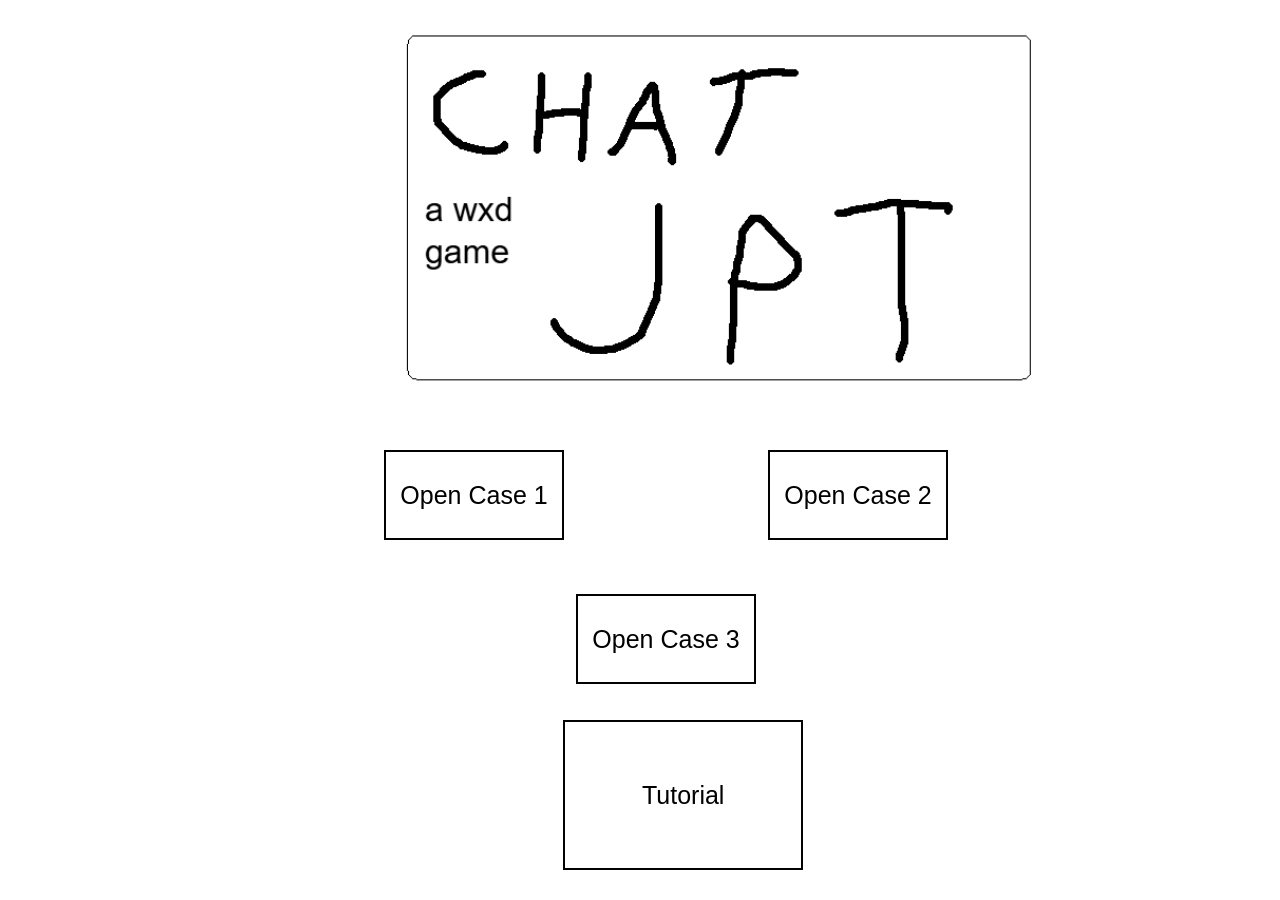
<file: index.html>
<!DOCTYPE html>
<html lang="en">
  <head>
    <link rel="icon" href="/favicon.ico" type="image/x-icon">
    <link rel="stylesheet" href="styles.css">
    <meta charset="UTF-8">
    <meta name="viewport" content="width=device-width, initial-scale=1.0, maximum-scale=1, user-scalable=0">
    <title>CHATJPT</title>
  </head>
  <body>
    <img src="sprite/logo.png" alt="CHAT JPT">
    <button type="button" class="case1" id="case1">Open Case 1</button>
        <script>
          const CASE1BUTTON = document.getElementById('case1');
          CASE1BUTTON.addEventListener('click', function() {
              window.location.href = `judgemenu.html?case1`;
          });
         </script>
    <button type="button" class="case2" id="case2">Open Case 2</button>
    <script>
      const CASE2BUTTON = document.getElementById('case2');
      CASE2BUTTON.addEventListener('click', function() {
          window.location.href = `judgemenu.html?case2`;
      });
      </script>
      <button type="button" class="case3" id="case3">Open Case 3</button>
    <script>
      const CASE3BUTTON = document.getElementById('case3');
      CASE3BUTTON.addEventListener('click', function() {
          window.location.href = `judgemenu.html?case3`;
      });
      </script>
        <dialog class="tutorialPopup" id="tutorialPopup">
      <h2 id="popupTitle">How to play:</h2>
      <p id="popupText">AI slop has finally reached the courts. Unfortunately, the NZ government didn't want to pay for ChatGPT Pro, so they created the wildly inferior ChatJPT. You are a lawyer, your job is to convince the judge of the client's innocence in each case. Read the case files and then type in your argument defending your client’s innocence. The glitchy AI will evaluate your defense, and then provide a final verdict on the case. Treat the judge with the respect they deserve, go in depth (the AI is stupid), refer to people by their full names and good luck!</p>
      <button type="button" onclick="document.getElementById('tutorialPopup').close()">OK</button>
    </dialog>
    <button type="button" id="tutorial" name="tutorial" class="tutorial" onclick="document.getElementById('tutorialPopup').showModal()">Tutorial</button>
  </body>
</html>
</file>
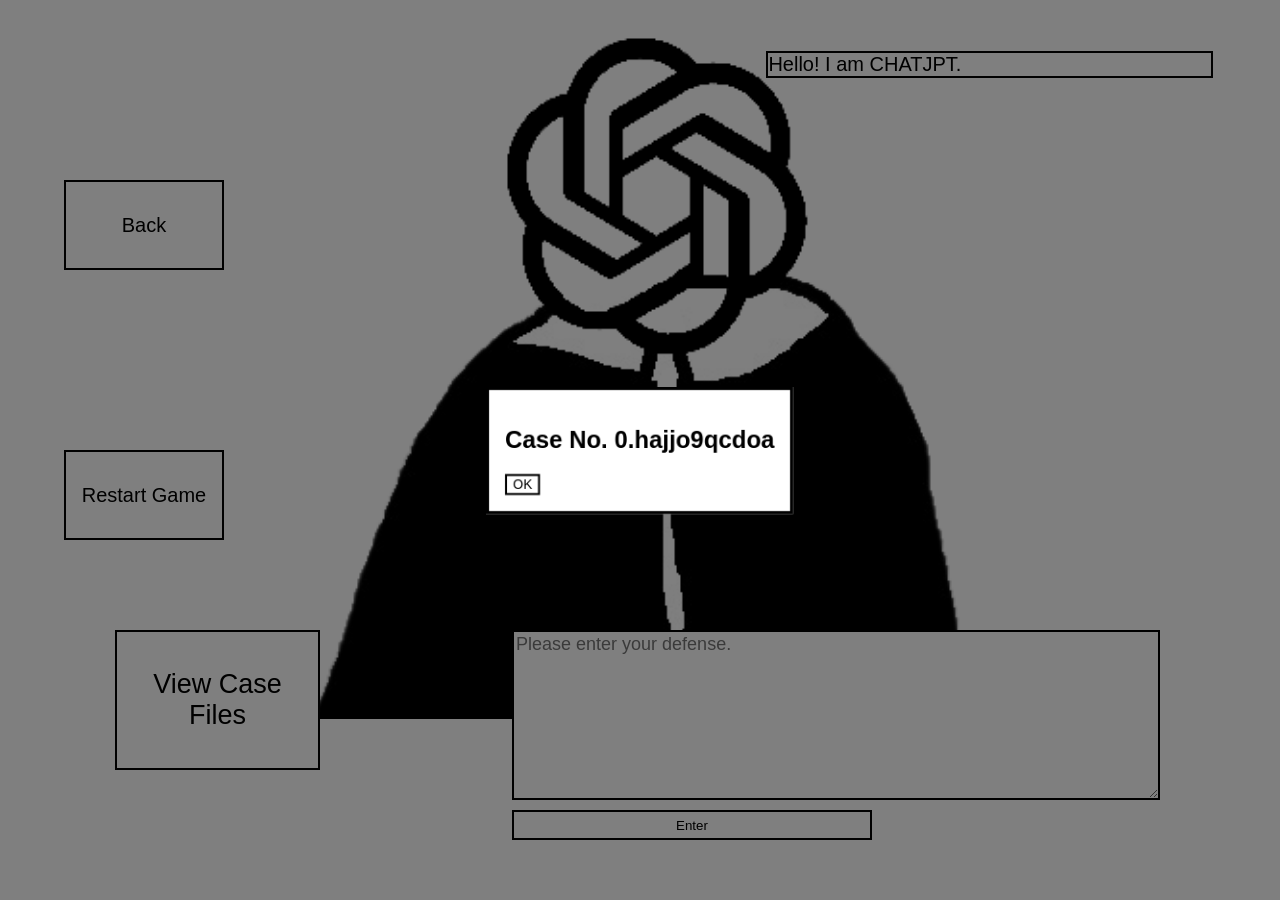
<file: judgemenu.html>
<!DOCTYPE html>
<html lang="en">
  <head>
    <link rel="icon" href="/favicon.ico" type="image/x-icon">
    <meta charset="UTF-8">
    <meta name="viewport" content="width=device-width, initial-scale=1.0, maximum-scale=1, user-scalable=0">
    <title>CHATJPT</title>
    <link rel="stylesheet" href="menu.css">
    <script type="module" src="judge.js" defer></script>
  </head>
  <body>
    <p class="judgeResponse" id="judgeResponse">Hello! I am CHATJPT.</p>
    <div class="buttonDiv">
      <button type="button" id="caseFiles" name="caseFiles" class="caseFiles" onclick="document.getElementById('caseFilesPopup').showModal()">View Case Files</button>
    </div>
    <dialog class="caseFilesPopup" id="caseFilesPopup">
      <h2 id="popupTitle">Case Files</h2>
      <p id="popupText">null</p>
      <button type="button" id="okButton" onclick="document.getElementById('caseFilesPopup').close()">OK</button>
    </dialog>
    <textarea id="defenseEnter" name="defenseEnter" class="defenseEnter" placeholder="Please enter your defense." cols="70" rows="10" minlength="1" maxlength="800" spellcheck required></textarea>
    <button type="button" id="defenseButton" name="defenseButton" class="defenseButton">Enter</button>
    <button type="button" id="restartButton" name="restartButton" class="restartButton" onclick="window.location.reload();">Restart Game</button>
    <button type="button" id="backButton" name="backButton" class="backButton" onclick="window.location.href = '/index.html';">Back</button>
  </body>
</html>
</file>
<file: styles.css>
body,
p,
h2,
.case1,
.case2,
.case3,
button {
  font-family: Helvetica, Arial, sans-serif;
}

*:focus {
  outline: none;
}

.case1,
.case2,
.case3,
button {
  border: 2.1px solid rgb(2, 2, 2);
  color: rgb(0, 0, 0);
  background-color: #ffffff;
  transition: transform 0.3s ease;
}

.case1:hover,
.case2:hover,
.case3:hover,
button:hover {
  transform: scale(1.2);
}

img {
  position: absolute;
  left: 29vw;
  height: 45vh;
}

.case1,
.case2,
.case3 {
  position: absolute;
  top: 50%;
  height: 90px;
  width: 180px;
  font-size: 25px;
}

.case1 {
  left: 30%;
}
.case2 {
  left: 60%;
}

.case3 {
  left: 45%;
  top: 66%;
}

.tutorial {
  position: absolute;
  top: 80%;
  left: 44%;
  width: 240px;
  height: 150px;
  font-size: 25px;
}

#tutorialPopup::backdrop {
  background-color: rgba(0, 0, 0, 0.5);
}

dialog {
  max-width: 70%;
  animation: breath 8s ease-in-out infinite;
  will-change: transform;
}

#popupText {
  white-space: pre-wrap;
}

@keyframes breath {
  0%,
  100% {
    transform: scale(1) rotate(0deg);
  }
  25% {
    transform: scale(1.025) rotate(1deg);
  }
  50% {
    transform: scale(1.05) rotate(0deg);
  }
  75% {
    transform: scale(1.025) rotate(-1deg);
  }
}
</file>
<file: menu.css>
body,
p,
h2,
.caseFiles,
.defenseEnter {
  font-family: Helvetica, Arial, sans-serif;
}

*:focus {
  outline: none;
}

button,
.caseFiles {
  border: 2.1px solid rgb(2, 2, 2);
  color: rgb(0, 0, 0);
  background-color: #ffffff;
  transition: transform 0.3s ease;
}

button:hover,
.caseFiles:hover,
.defenseButton:hover,
.judgeResponse:hover {
  transform: scale(1.2);
}

body {
  background-image: url("sprite/finalsprite.png");
  background-repeat: no-repeat;
  background-size: cover;
  transition: background-image 0.5s ease;
}

.caseFiles {
  position: absolute;
  top: 70vh;
  left: 9vw;
  width: 16vw;
  height: 140px;
  font-size: 27px;
}

.defenseEnter {
  position: absolute;
  top: 70vh;
  left: 40vw;
  width: 50vw;
  height: 18vh;
  font-size: 18px;
  border: 2.1px solid #000000;
}

.defenseButton {
  position: absolute;
  top: 90vh;
  left: 40vw;
  width: 40vh;
  height: 30px;
  background-color: #ffffff;
  transition: transform 0.3s ease;
}

.judgeResponse {
  width: 35%;
  margin-top: 4%;
  margin-left: 60%;
  background-color: #ffffff;
  border: 2.1px solid rgb(2, 2, 2);
  font-size: 20px;
  transition: transform 0.5s ease;
}

.backButton,
.restartButton {
  position: absolute;
  left: 5%;
  width: 160px;
  height: 90px;
  background-color: #ffffff;
  border: 2.1px solid rgb(2, 2, 2);
  font-size: 20px;
  transition: transform 0.5s ease;
}

.backButton {
  top: 20%;
}
.restartButton {
  top: 50%;
}

#caseFilesPopup::backdrop {
  background-color: rgba(0, 0, 0, 0.5);
}

dialog {
  max-width: 70%;
  animation: breath 8s ease-in-out infinite;
  will-change: transform;
}

#popupText {
  white-space: pre-wrap;
}

@keyframes breath {
  0%,
  100% {
    transform: scale(1) rotate(0deg);
  }
  25% {
    transform: scale(1.025) rotate(1deg);
  }
  50% {
    transform: scale(1.05) rotate(0deg);
  }
  75% {
    transform: scale(1.025) rotate(-1deg);
  }
}
</file>
